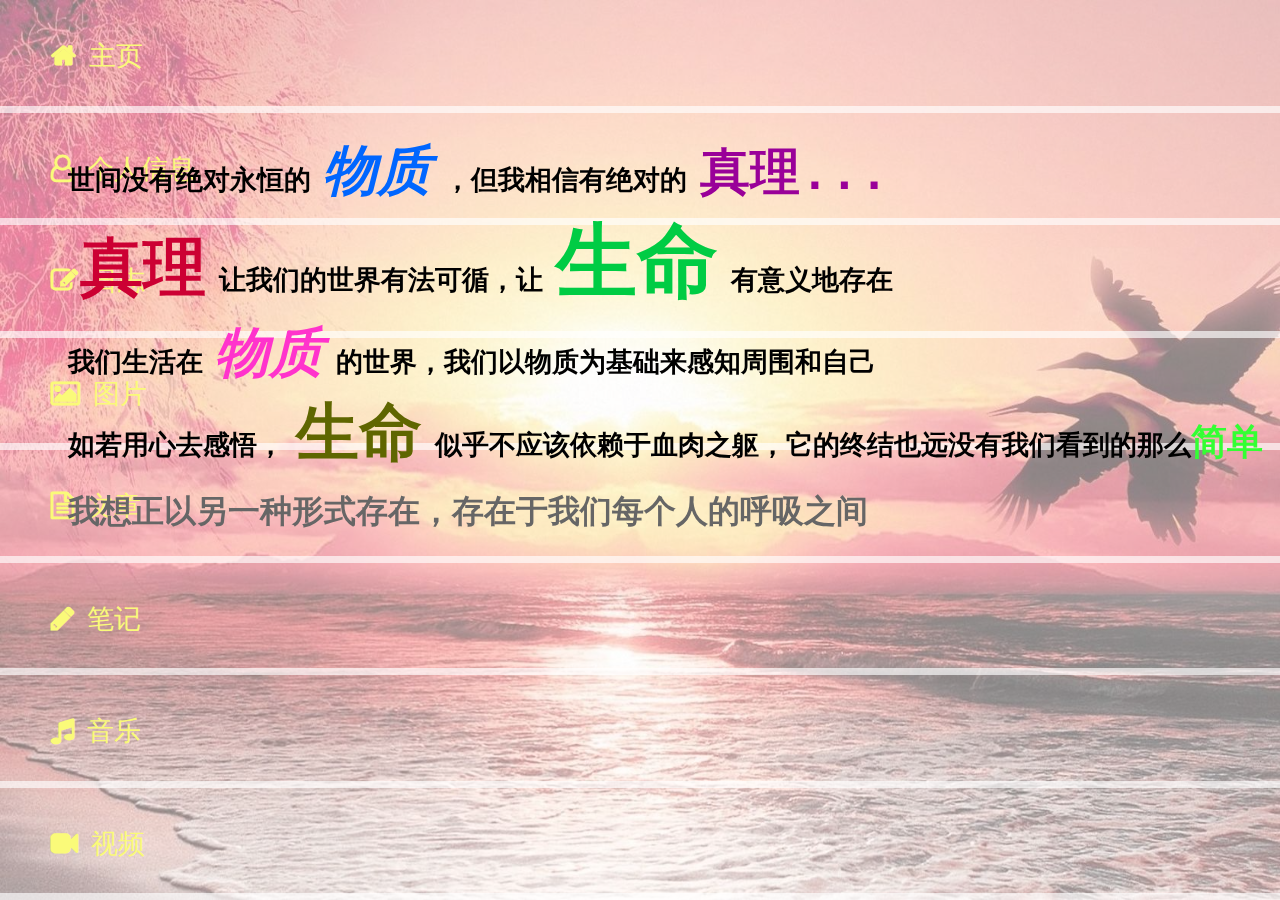
<file: html/blogs/index.html>
<!DOCTYPE html>
<html lang="en">
<head>
    <meta charset="UTF-8">
    <meta name="viewport" content="width=device-width, initial-scale=1.0">
    <meta http-equiv="X-UA-Compatible" content="ie=edge">
    <title>Blogs</title>
    <link rel="stylesheet" href="../../css/blog.css">
    <link rel="stylesheet" href="../../framework/font-awesome-4.7.0/font-awesome-4.7.0/css/font-awesome.min.css"/>
    
    
</head>
<body>
    <div class="wrapAll">
            <div class="wrapMenu Menu1"><i class="fa fa-home" aria-hidden="true"></i>主页</div>
            <div class="wrapMenu Menu2"><i class="fa fa-user-o" aria-hidden="true"></i>个人信息</div>
            <div class="wrapMenu Menu3"><i class="fa fa-pencil-square-o" aria-hidden="true"></i>日志</div>
            <div class="wrapMenu Menu4"><i class="fa fa-picture-o" aria-hidden="true"></i>图片</div>
            <div class="wrapMenu Menu5"><i class="fa fa-file-text-o" aria-hidden="true"></i>文章</div>
            <div class="wrapMenu Menu6"><i class="fa fa-pencil" aria-hidden="true"></i>笔记</div>
            <div class="wrapMenu Menu7"><i class="fa fa-music" aria-hidden="true"></i>音乐</div>
            <div class="wrapMenu Menu8"><i class="fa fa-video-camera" aria-hidden="true"></i>视频</div>
    </div>
    <div class="wrapCont">
        
        <pre>
          世间没有绝对永恒的<span class="pStyle1">物质</span>，但我相信有绝对的<span class="pStyle2">真理...</span>
          <span class="pStyle3">真理</span>让我们的世界有法可循，让<span class="pStyle4">生命</span>有意义地存在
          我们生活在<span class="pStyle5">物质</span>的世界，我们以物质为基础来感知周围和自己
          如若用心去感悟，<span class="pStyle6">生命</span>似乎不应该依赖于血肉之躯，它的终结也远没有我们看到的那么<span class="pStyle7">简单</span>
          <span class="pStyle8">我想正以另一种形式存在，存在于我们每个人的呼吸之间</span>
        </pre>
    </div>
    
   
</body>
</html>
</file>
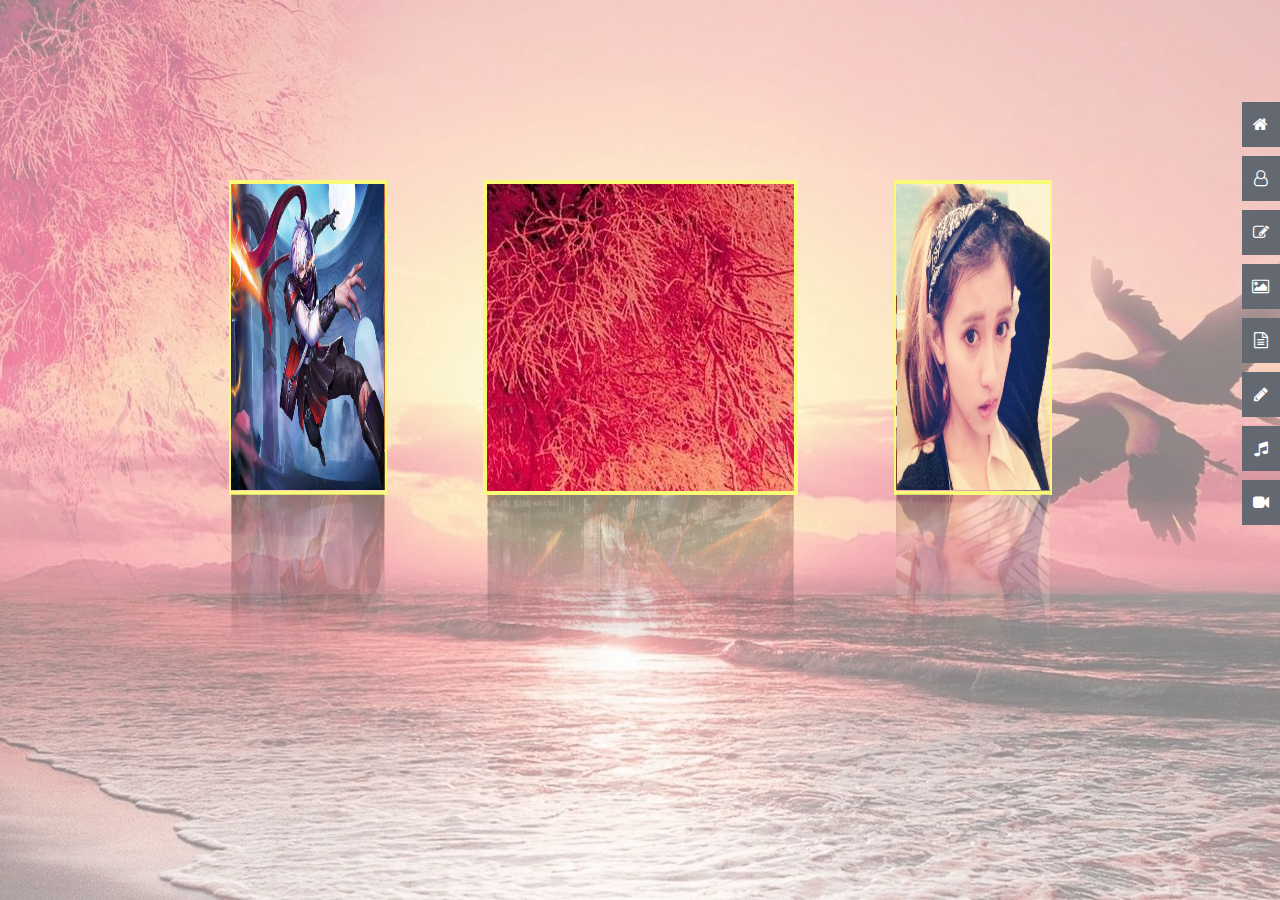
<file: html/blogs/photo.html>
<!DOCTYPE html>
<html lang="en">
<head>
    <meta charset="UTF-8">
    <meta name="viewport" content="width=device-width, initial-scale=1.0">
    <meta http-equiv="X-UA-Compatible" content="ie=edge">
    <title>Photo</title>
   
    <link rel="stylesheet" href="../../css/photo.css">
    <link rel="stylesheet" href="../../framework/font-awesome-4.7.0/font-awesome-4.7.0/css/font-awesome.min.css"/>
    <script src="../../js/jquery-1.11.3.min.js"></script>
    <script type="text/javascript">
    $(function(){
        var timer = null;
        var right = $($(".photo-menu").find("div")[0]).css("right").slice(0,-2);
        $(".photo-menu").mouseenter(function(){
            clearTimeout(timer);
            var that= $(this);
            timer = setTimeout(function(){
                that.find("div").each(function(index,ele){
                    setTimeout(function(){
                        $(ele).stop().animate({right:0},200);
                    },50*index);
                })
            },200)
        }).mouseleave(function(){
            if(timer){
                clearTimeout(timer);
                $(this).find("div").each(function(index,ele){
                    setTimeout(function(){
                        $(ele).stop().animate({right:right},200);
                    },50*index)
                })
            }
        })
    })
    </script>
</head>
<body>
    <div class="wrapPhoto"></div> 
    <div class="photo">
        <div class="content">
        <ul>  
            <li><img src="../../images/1.jpg"/></li>
            <li><img src="../../images/2.jpg"/></li>
            <li><img src="../../images/3.jpg"/></li>
            <li><img src="../../images/4.jpg"/></li>
            <li><img src="../../images/5.jpg"/></li>
            <li><img src="../../images/6.jpg"/></li>
            <li class="center"></li>
        </ul>
        </div>
    </div>
    <div class="photo-menu">
            <div class="wrapMenu Menu1"><i class="fa fa-home" aria-hidden="true"></i>主页</div>
            <div class="wrapMenu Menu2"><i class="fa fa-user-o" aria-hidden="true"></i>个人信息</div>
            <div class="wrapMenu Menu3"><i class="fa fa-pencil-square-o" aria-hidden="true"></i>日志</div>
            <div class="wrapMenu Menu4"><i class="fa fa-picture-o" aria-hidden="true"></i>图片</div>
            <div class="wrapMenu Menu5"><i class="fa fa-file-text-o" aria-hidden="true"></i>文章</div>
            <div class="wrapMenu Menu6"><i class="fa fa-pencil" aria-hidden="true"></i>笔记</div>
            <div class="wrapMenu Menu7"><i class="fa fa-music" aria-hidden="true"></i>音乐</div>
            <div class="wrapMenu Menu8"><i class="fa fa-video-camera" aria-hidden="true"></i>视频</div>
    </div>
</body>
</html>
</file>
<file: css/blog.css>
*{
    padding: 0;
    margin: 0;
    box-sizing: border-box;
}
.wrapAll{
    width: 100%;
    animation: initAnm 0.5s;
    height:100vh;
    background-image: url('../images/timg.jpg');
    background-size: 100% 100%;
    -moz-background-size:100% 100%;
   
   
}

.wrapMenu{
    width: 100%;
    height:12.5%;
   
    /* writing-mode:vertical-lr; */
    font-size:3vh;
    text-indent:2vw;
    line-height: 12.5vh;
    color:#FAFA79;
    user-select: none;
    background-color: rgba(255, 255, 255, 0.5);
    border-bottom: 0.8vh solid rgba(255, 255, 255, 0.66);
   
}
.wrapMenu>i{
    margin-right: 1vw;
    font-weight: bold;
}
.wrapCont{
    width:80vw;
    height:100vh;
    animation: contentIn 1s 0.5s;
    position: fixed;
    top:0;
    border-radius:0% 0 0 50%;
    animation-fill-mode: forwards;
}
.wrapCont>pre{
    width:65vw;
    height:60vh;
    font-size:3vh;
    position: fixed;
    top: 15vh;
    animation: contPre 4s;
    animation-fill-mode: forwards;   
    font-weight: bold;
    font-family: cursive; 
}

.pStyle1{
    font-family:Arial, Helvetica, sans-serif;
    font-size:6vh;
    color:#0066FF;
    padding:0 1vw;
    font-style: italic;

   
}
.pStyle2{
    font-family:Courier New, Courier, monospace;
    font-size:5.5vh;
    color:#990099;
    padding:0 1vw;
    font-weight: bolder;
   
}
.pStyle3{
    font-family:Courier New, Courier, monospace;
    font-size:7vh;
    color:#CC0033;
    padding:0 1vw;
    font-weight: bolder;
   
}
.pStyle4{
    font-family:cursive;
    font-size:9vh;
    color:#00CC44;
    padding:0 1vw;
    
   
}
.pStyle5{
    font-family:cursive;
    font-size:6vh;
    color:#FF33CC;
    padding:0 1vw;
    font-style: oblique;
   
}
.pStyle6{
    font-family:Courier New, Courier, monospace;
    font-size:7vh;
    color:#5F6600;
    padding:0 1vw;
   
}
.pStyle7{
    font-family:Courier New, Courier, monospace;
    font-size:4vh;
    color:#33FF33;
    
   
}
.pStyle8{
    font-family:'Times New Roman', Times, serif;
    font-size:3.5vh;
    color:#666666;
    line-height: 8vh;

   
}
.wrapMenu:hover{
    background-color: rgba(255, 255, 255, 0.76);
    color:#8BB91F;
    cursor:pointer;
}

@keyframes contentIn{
    from{
        left:100vw;
    }
    to{
        left:20vw;
        position: fixed;
        background-color: rgba(255, 255, 255, 0.64);
    }
}
@-moz-keyframes contentIn{
    from{
        left:100vw;
    }
    to{
        left:20vw;
        position: fixed;
        background-color: rgba(255, 255, 255, 0.64);
    }
}
@-webkit-keyframes contentIn{
    from{
        left:100vw;
    }
    to{
        left:20vw;
        position: fixed;
        background-color: rgba(255, 255, 255, 0.64);
    }
}
@-o-keyframes contentIn{
    from{
        left:100vw;
    }
    to{
        left:20vw;
        position: fixed;
        background-color: rgba(255, 255, 255, 0.64);
    }
}
@keyframes contPre{
    from{
        left:100vw;
    }
    to{
        left:18vw;
        position: fixed;
       
    }
}
@-moz-keyframes contPre{
    from{
        left:100vw;
    }
    to{
        left:18vw;
        position: fixed;
        
    }
}
@-webkit-keyframes contPre{
    from{
        left:100vw;
    }
    to{
        left:18vw;
        position: fixed;
       
    }
}
@-o-keyframes contPre{
    from{
        left:100vw;
    }
    to{
        left:18vw;
        position: fixed;
        
    }
}
@keyframes initAnm{
    from{
        height:0vh;
        opacity:100;
        filter:alpha(opacity(100));
        
    }
    to{
        height: 100vh;
        opacity:0.5;
        filter:alpha(opacity(50));
    }
}
@-moz-keyframes initAnm{
    from{
        height:0vh;
        opacity:100;
        filter:alpha(opacity(100));
        
    }
    to{
        height: 100vh;
        opacity:0.5;
        filter:alpha(opacity(50));
    }
}
@-o-keyframes initAnm{
    from{
        height:0vh;
        opacity:100;
        filter:alpha(opacity(100));
        
    }
    to{
        height: 100vh;
        opacity:0.5;
        filter:alpha(opacity(50));
    }
}
@-webkit-keyframes initAnm{
    from{
        height:0vh;
        opacity:100;
        filter:alpha(opacity(100));
        
       
    }
    to{
        height: 100vh;
        opacity:0.5;
        filter:alpha(opacity(50));
    }
}
</file>
<file: css/photo.css>
*{
    padding: 0;
    margin: 0;
    box-sizing: border-box;
}
.wrapPhoto{
    width: 100%;
    height: 100vh;
    background-image: url('../images/timg.jpg');
    background-size: 100vw 100vh;
    position: fixed;
    top:0;
    left: 0;
    opacity:0.5;
    filter: opacity(50);
    
}
.photo{
    width:35vh;
    height:35vh;
    position: absolute;
    bottom:45vh;
    right: 0;
    left:0;
    transform:translateZ(30vw);
    margin: auto;
    perspective:100vw;
    
    
}
.content{   
    width: 35vh;
    height:35vh;
    transform-style: preserve-3d;
    float: left;
    margin-right:5vh;
    transform-origin: 50%;
    animation: slide 8s linear infinite;
}
.content ul{
    list-style: none;
}
.content ul li{
    width:35vh;
    height: 35vh;
    border:0.5vh solid #FAFA79;
    position: absolute;
}
.content ul li img{
    width:34vh;
    height:34vh;
    -webkit-box-reflect: below 0.5vh -webkit-gradient(linear, left top, left bottom, from(transparent), color-stop(50%, transparent) , to(rgba(250, 250, 250, 0.3)));
}
.center{
    background-image: url("../images/timg.jpg")
}

.content ul li:nth-child(1){
    transform: rotateY(0deg) translateZ(30vw);
}
.content ul li:nth-child(2){
    transform: rotateY(60deg) translateZ(30vw);
}
.content ul li:nth-child(3){
    transform: rotateY(120deg) translateZ(30vw);
}
.content ul li:nth-child(4){
    transform: rotateY(180deg) translateZ(30vw);
}
.content ul li:nth-child(5){
    transform: rotateY(240deg) translateZ(30vw);
}
.content ul li:nth-child(6){
    transform: rotateY(300deg) translateZ(30vw);
}
.content ul li:th-child(7){
    transform: translateZ(30vW);
}

@keyframes slide{
    from{
        transform: rotateY(0deg);
    }
    to{
        transform: rotateY(360deg);
    }
}
.content:hover{
    animation-play-state: paused;
}

.content ul li:hover img{
    transform: scale(1.2);
    border: 5px solid rgba(255,255,255,.5);
    cursor: pointer;
}
/* 图片菜单 */
.photo-menu{
   position: fixed;
   top: 0;
   right: 0;
   z-index: 999;
   width: 10vw;
   cursor: pointer;
   margin: 8vw 0 0 0;
}

.wrapMenu{
    display: block;
    position: relative;
    height: 5vh;
    line-height: 5vh;
    margin-bottom: 1vh;
    background: #fff;
    padding:0;
    width: 10vw;
    overflow: hidden;
    color:#333;
    cursor: pointer;
    right:-7vw;
}
.fa{
    display: block;
    float: left;
    width: 3vw;
    height: 5vh;
    line-height: 5vh!important;
    background: #636871;
    color: #fff;
    font-size: 16px!important;
    text-align: center;
    margin-right: 1vw;
    font-style: normal;
}
</file>
